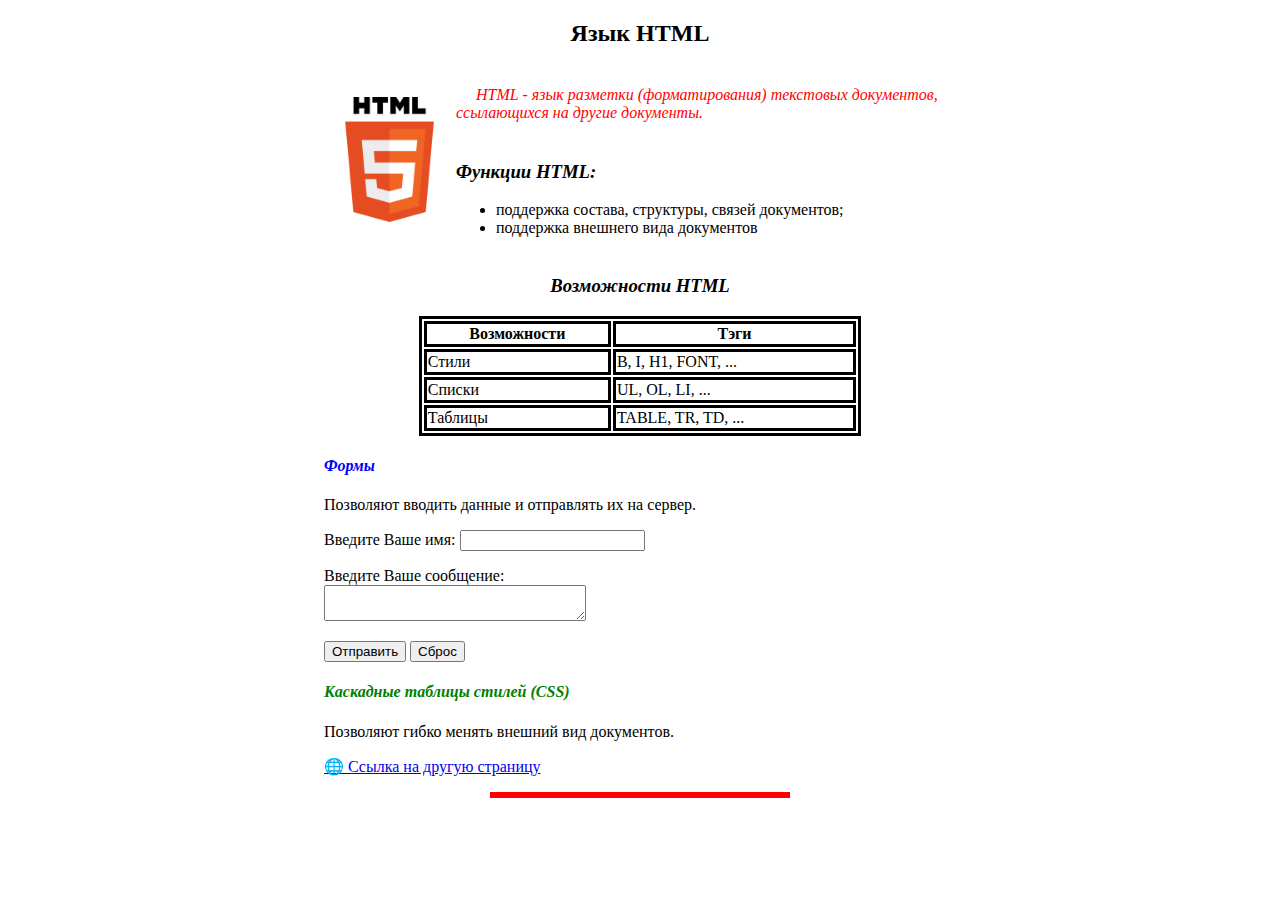
<file: index.html>
<!DOCTYPE html>
<html lang="en">
<head>
<meta charset="UTF-8">
<meta http-equiv="X-UA-Compatible" content="IE=edge">
<meta name="viewport" content="width=device-width, initial-scale=1.0">
<title>Язык HTML</title>
<link rel="stylesheet" href="MyCss.css">
<style>
h4.HeadBlue {
    color: blue;
}
</style>
</head>
<body>
    <main style="width: 50%; margin: auto;">
        <h2 style="text-align: center;">Язык HTML</h2>
        <table>
            <tr>
                <td rowspan="2">
                    <img src="./logo.png" width="125" height="125">
                    </td>
                <td style="font-style: italic; color: red;">
                    <p style="text-indent: 20px;">
                        HTML - язык разметки (форматирования)
                        текстовых документов, ссылающихся на другие
                        документы.
                    </p>
                </td>
            </tr>
            <tr>
                <td>
                    <h3>Функции HTML:</h3>
                    <ul>
                        <li>поддержка состава, структуры, связей документов;</li>
                        <li>поддержка внешнего вида документов</li>
                    </ul>
                </td>
            </tr>
        </table>
        <table id="features" style="margin: auto; width: 70%;">
            <caption>
                <h3>Возможности HTML</h3>
            </caption>
            <tr>
                <th>Возможности</th><th>Тэги</th>
            </tr>
            <tr>
                <td>Стили</td><td>B, I, H1, FONT, ...</td>
            </tr>
            <tr>
                <td>Списки</td><td>UL, OL, LI, ...</td>
            </tr>
            <tr>
                <td>Таблицы</td><td>TABLE, TR, TD, ...</td>
            </tr>
        </table>
        <h4 class="HeadBlue">Формы</h4>
        <form>
            <p>Позволяют вводить данные и отправлять их на сервер.</p>
            <p>
                <label> Введите Ваше имя:</label>
                <input type="text">
            </p>
            <p>
                <label>Введите Ваше сообщение:</label><br>
                <textarea cols="30"></textarea>
            </p>
            <p>
                <input type="submit" value="Отправить">
                <input type="reset" value="Сброс"></input>
                
            </p>
        </form>
        <h4>Каскадные таблицы стилей (CSS)</h4>
        <p>Позволяют гибко менять внешний вид документов.</p>
        <p><a href="./another.html">Ссылка на другую страницу</a></p>
        <hr size="6" width="47%"  color="red">
    </main>
</body>
<style>
h3 {
    font-style: italic;
}
#features, #features tr > * {
    border: solid;
}
a::before {
    content: "🌐 ";
}
</style>
</html>
</file>
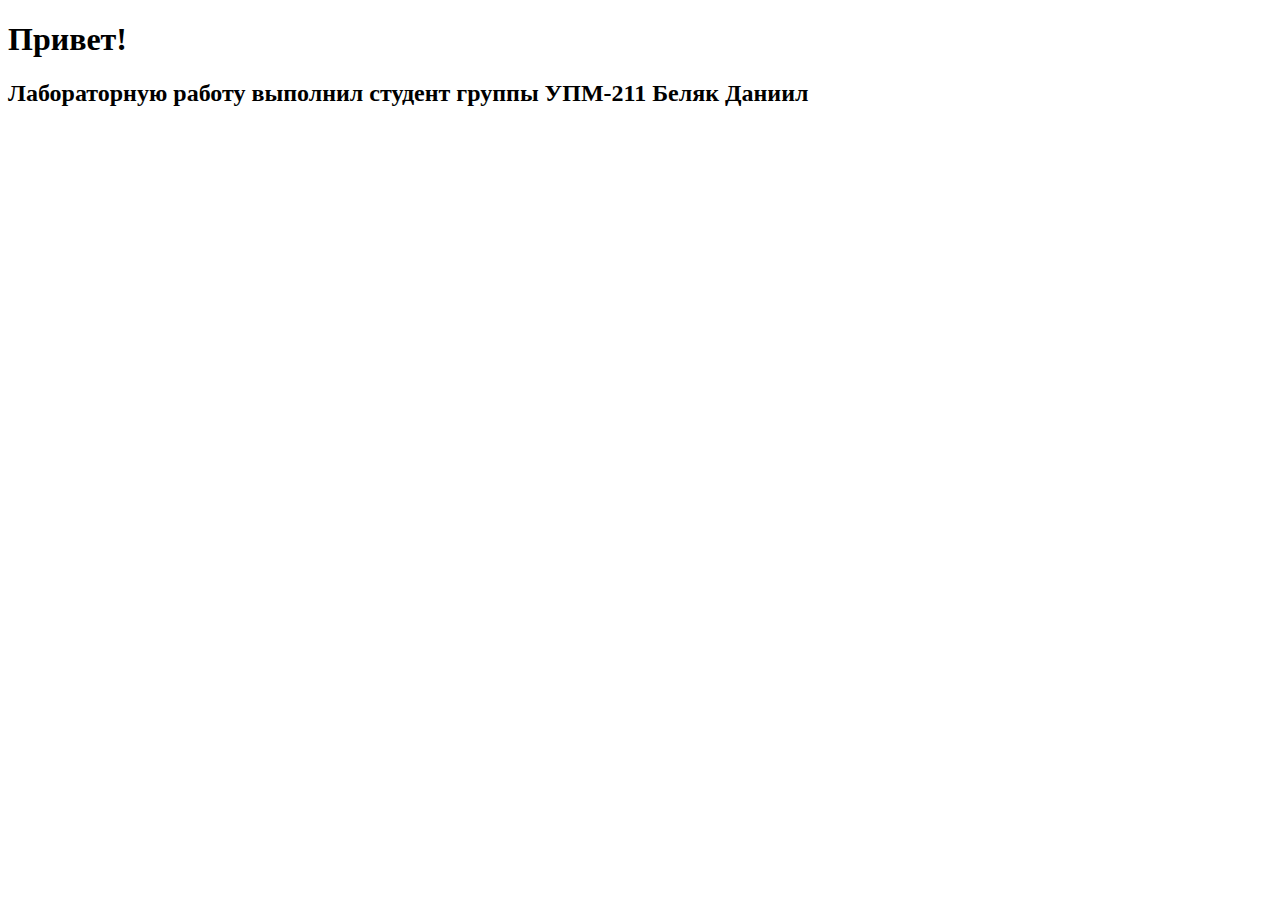
<file: another.html>
<!DOCTYPE html>
<html lang="en">
<head>
    <meta charset="UTF-8">
    <meta http-equiv="X-UA-Compatible" content="IE=edge">
    <meta name="viewport" content="width=device-width, initial-scale=1.0">
    <title>Еще одна html страница</title>
</head>
<body>
    <h1>Привет!</h1>
    <h2>Лабораторную работу выполнил студент группы УПМ-211 Беляк Даниил</h2>
</body>
</html>
</file>
<file: MyCss.css>
h4 {
    color: green;
    font-style: italic;
}
</file>
